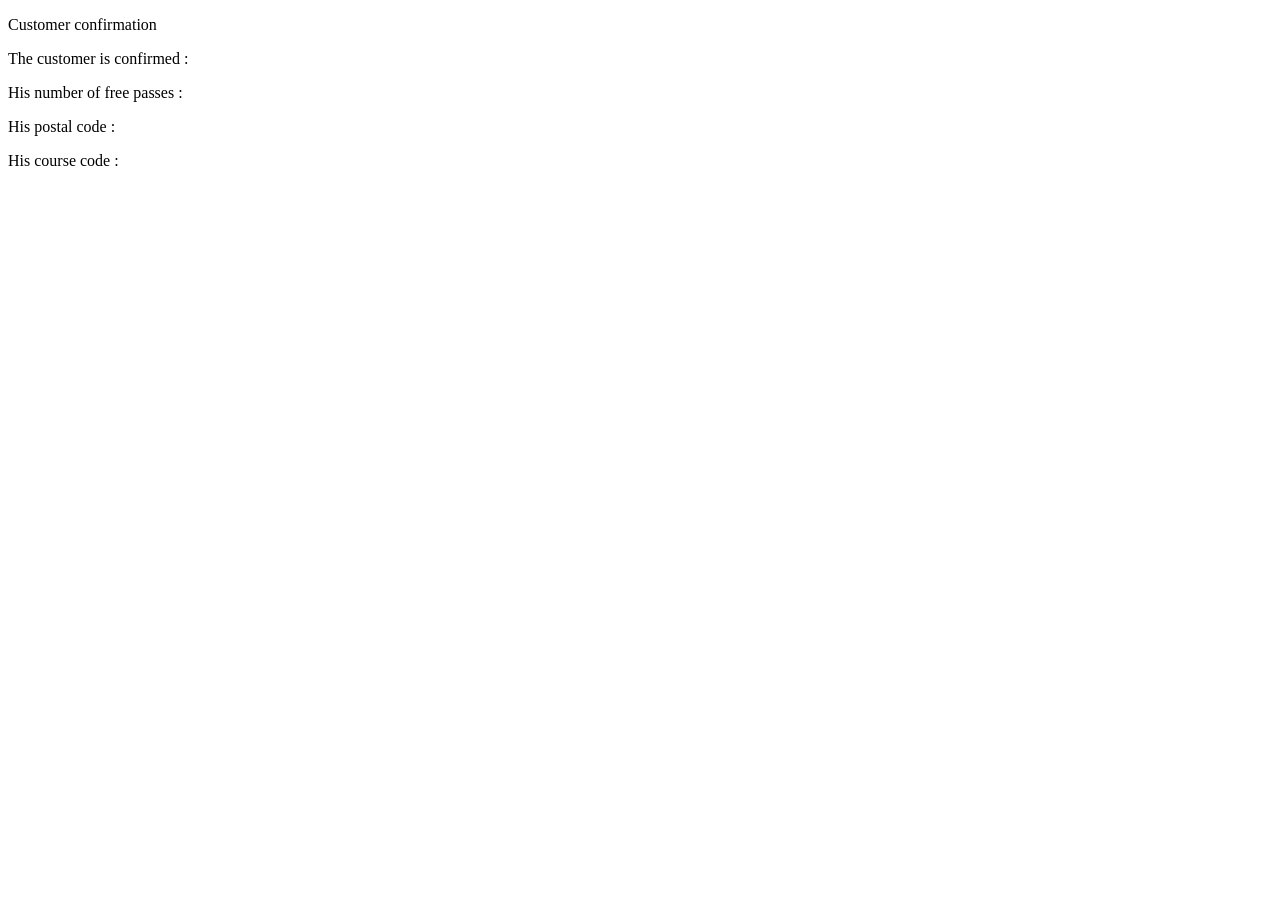
<file: 06-section-6-thymeleaf-mvc/src/main/resources/templates/customer-confirmation.html>
<!DOCTYPE html>
<html lang='en' xmlns:th='http://www.thymeleaf.org'>

<head>
    <meta charset='utf-8'>
    <meta name='viewport' content='width=device-width, initial-scale=1'>
    <title>Customer confirmation</title>
    <link rel='stylesheet' th:href='@{/css/demo.css}' />
</head>

<body>
    <div class="page-container">
        <p class="page-title"> Customer confirmation </p>

        <p class="text-block">The customer is confirmed : <span class="text-highlight" th:text="${customer.firstName + ' - ' + customer.lastName}"></span>
        <p class="text-block">His number of free passes : <span class="text-highlight" th:text="${customer.freePasses}"></span>
        <p class="text-block">His postal code : <span class="text-highlight" th:text="${customer.postalCode}"></span>
        <p class="text-block">His course code : <span class="text-highlight" th:text="${customer.courseCode}"></span>
        </p>
    </div>
</body>

</html>
</file>
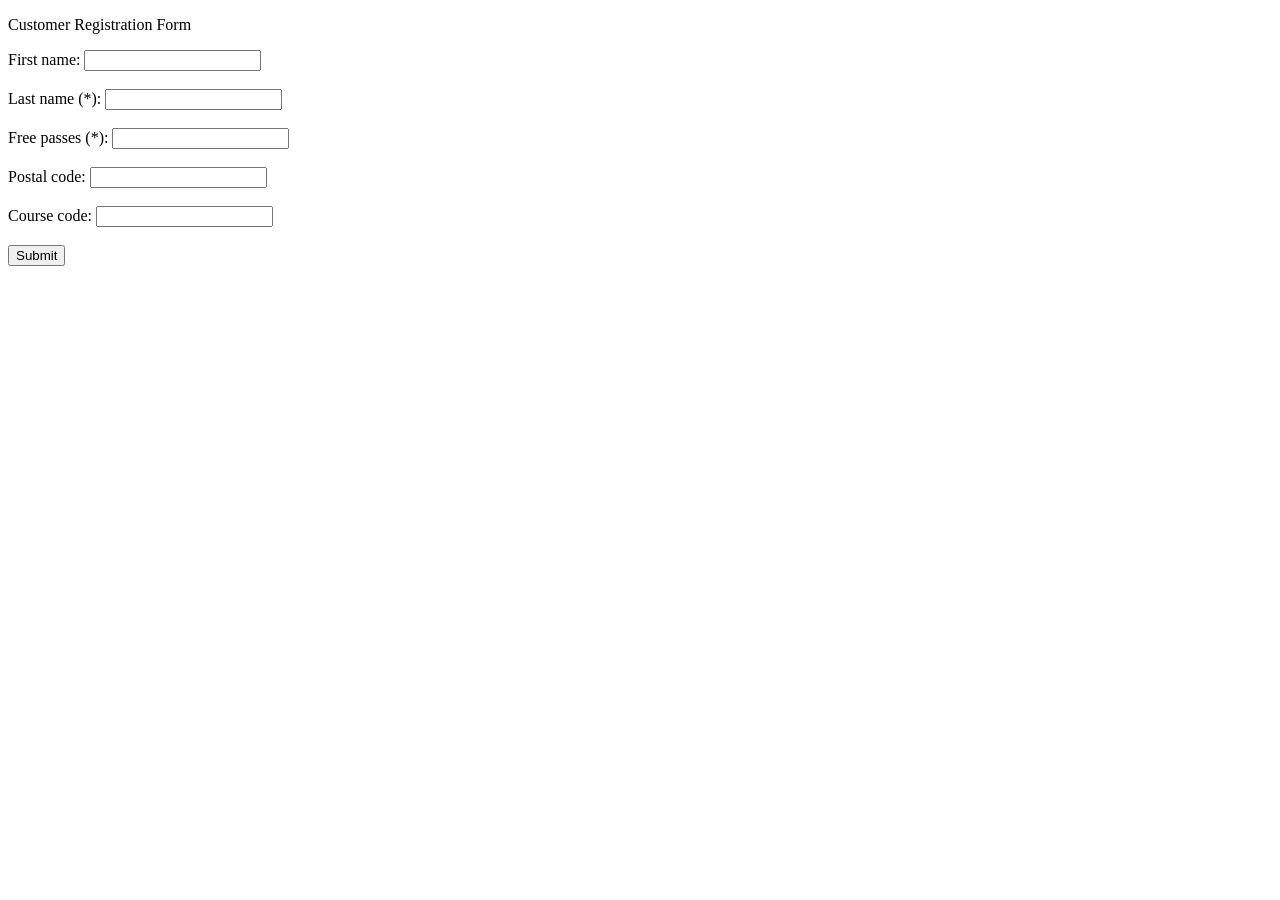
<file: 06-section-6-thymeleaf-mvc/src/main/resources/templates/customer-form.html>
<!DOCTYPE html>
<html lang='en' xmlns="http://www.thymeleaf.org">

<head>
    <meta charset='utf-8'>
    <meta name='viewport' content='width=device-width, initial-scale=1'>
    <title>Customer Registration</title>
    <link rel='stylesheet' th:href='@{/css/demo.css}' />
</head>

<body>
    <div class="page-container">
        <p class="page-title"> Customer Registration Form </p>

        <form th:action="@{/processCustomerForm}" th:object="${customer}" method="POST">

            <div class="form-group">
                <label class="form-label" for="firstName">First name: </label>
                <input class="form-input" type="text" th:field="*{firstName}" />
            </div>
            <br>
            <div class="form-group">
                <label class="form-label" for="lastName">Last name (*): </label>
                <input class="form-input" type="text" th:field="*{lastName}" />
            </div>

            <!-- Add the error message if present -->

            <span th:if="${#fields.hasErrors('lastName')}" th:errors="*{lastName}" class="error"></span>
            <br>
            <div class="form-group">
                <label class="form-label" for="freePasses">Free passes (*): </label>
                <input class="form-input" type="text" th:field="*{freePasses}"  />
            </div>
            <span th:if="${#fields.hasErrors('freePasses')}" th:errors="*{freePasses}" class="error"></span>

            <br>

            <div class="form-group">
                <label class="form-label" for="postalCode">Postal code: </label>
                <input class="form-input" type="text" th:field="*{postalCode}"  />
            </div>
            <span th:if="${#fields.hasErrors('postalCode')}" th:errors="*{postalCode}" class="error"></span>

            <br>
            <div class="form-group">
                <label class="form-label" for="courseCode">Course code: </label>
                <input class="form-input" type="text" th:field="*{courseCode}"  />
            </div>
            <span th:if="${#fields.hasErrors('courseCode')}" th:errors="*{courseCode}" class="error"></span>

            <br>
            <input class="btn btn-primary" type="submit" value="Submit" />
        </form>
    </div>
</body>

</html>
</file>
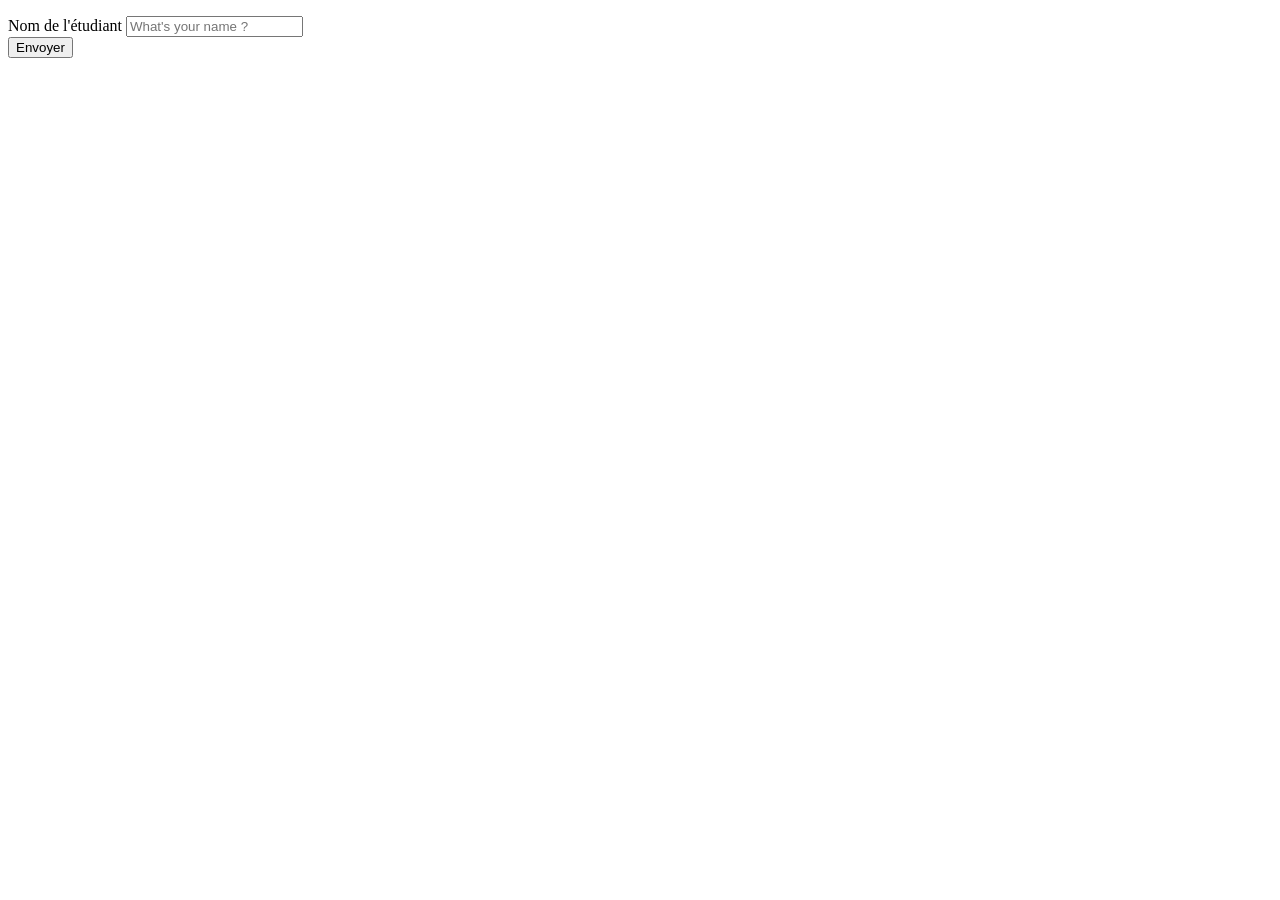
<file: 06-section-6-thymeleaf-mvc/src/main/resources/templates/helloworld-form.html>
<!DOCTYPE html>
<html lang='en' xmlns:th='http://www.thymeleaf.org'>

<head>
    <meta charset='utf-8'>
    <meta name='viewport' content='width=device-width, initial-scale=1'>
    <title>Hello World - Input form</title>
    <!-- * @{...} indicate the root of the /resources/static folder  -->
    <link rel='stylesheet' th:href='@{/css/demo.css}' />
</head>

<body>
    <div class="page-container">
        <p class="page-title" th:text="'Here is the form'"></p>

        <form class="form" th:action="@{/processFormVersionThree}" method="post">
            <div class="form-group">
                <label class="form-label" for="studentName">Nom de l'étudiant</label>
                <input class="form-input" type="text" id="studentName" name="studentName"
                    placeholder="What's your name ?" />
            </div>

            <input class="btn btn-primary" type="submit" value="Envoyer" />
        </form>
    </div>
</body>

</html>
</file>
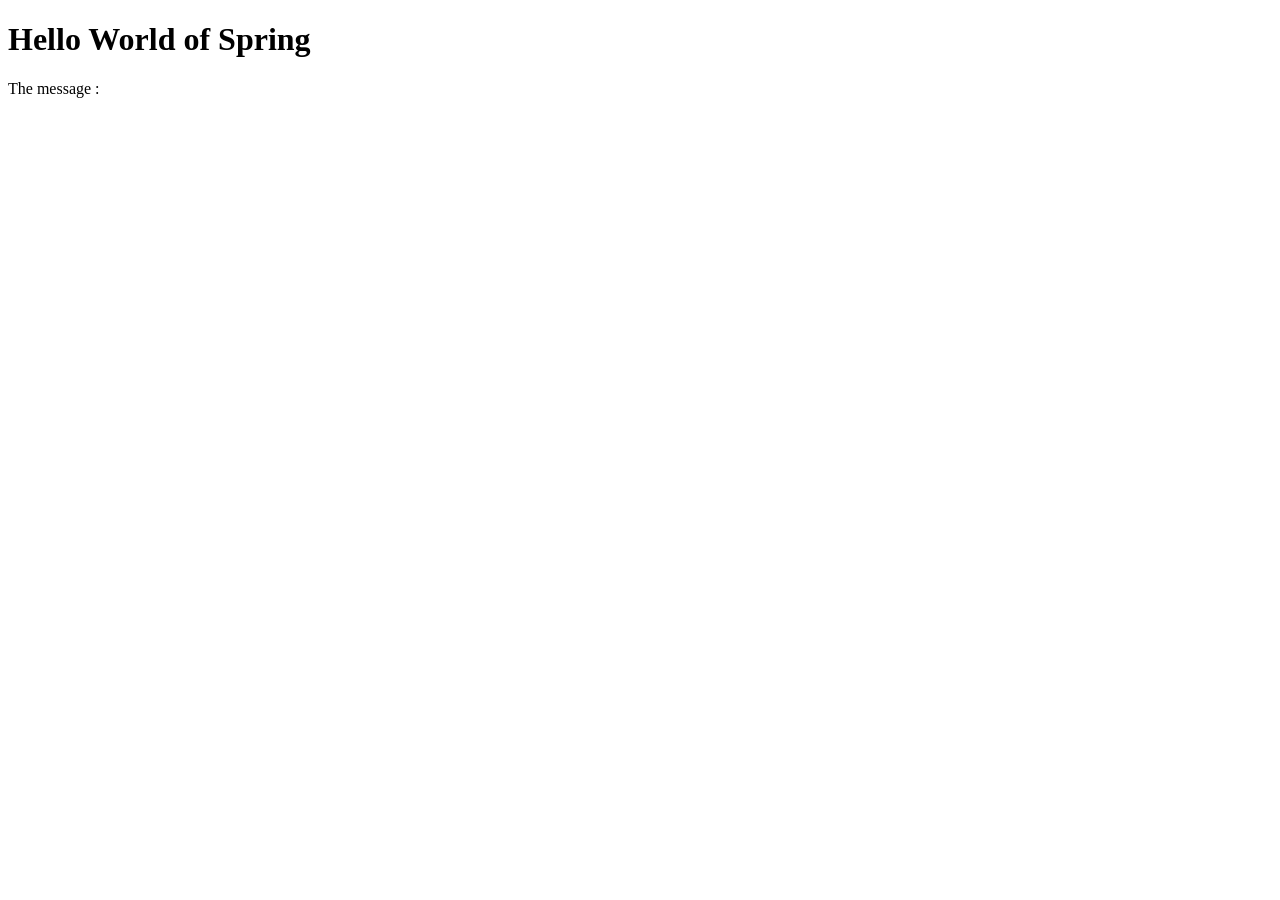
<file: 06-section-6-thymeleaf-mvc/src/main/resources/templates/helloworld.html>
<!DOCTYPE html>
<html lang='en' xmlns:th='http://www.thymeleaf.org'>

<head>
    <meta charset='utf-8'>
    <meta name='viewport' content='width=device-width, initial-scale=1'>
    <title>Hello World</title>
    <!-- * @{...} indicate the root of the /resources/static folder  -->
    <link rel='stylesheet' th:href='@{/css/demo.css}' />
</head>

<body>
    <div class="page-container">
        <h1 class="page-title">Hello World of Spring</h1>

        <p class="text-block">The message : <span class="text-highlight" th:text="${message}"></span></p>
    </div>
</body>

</html>
</file>
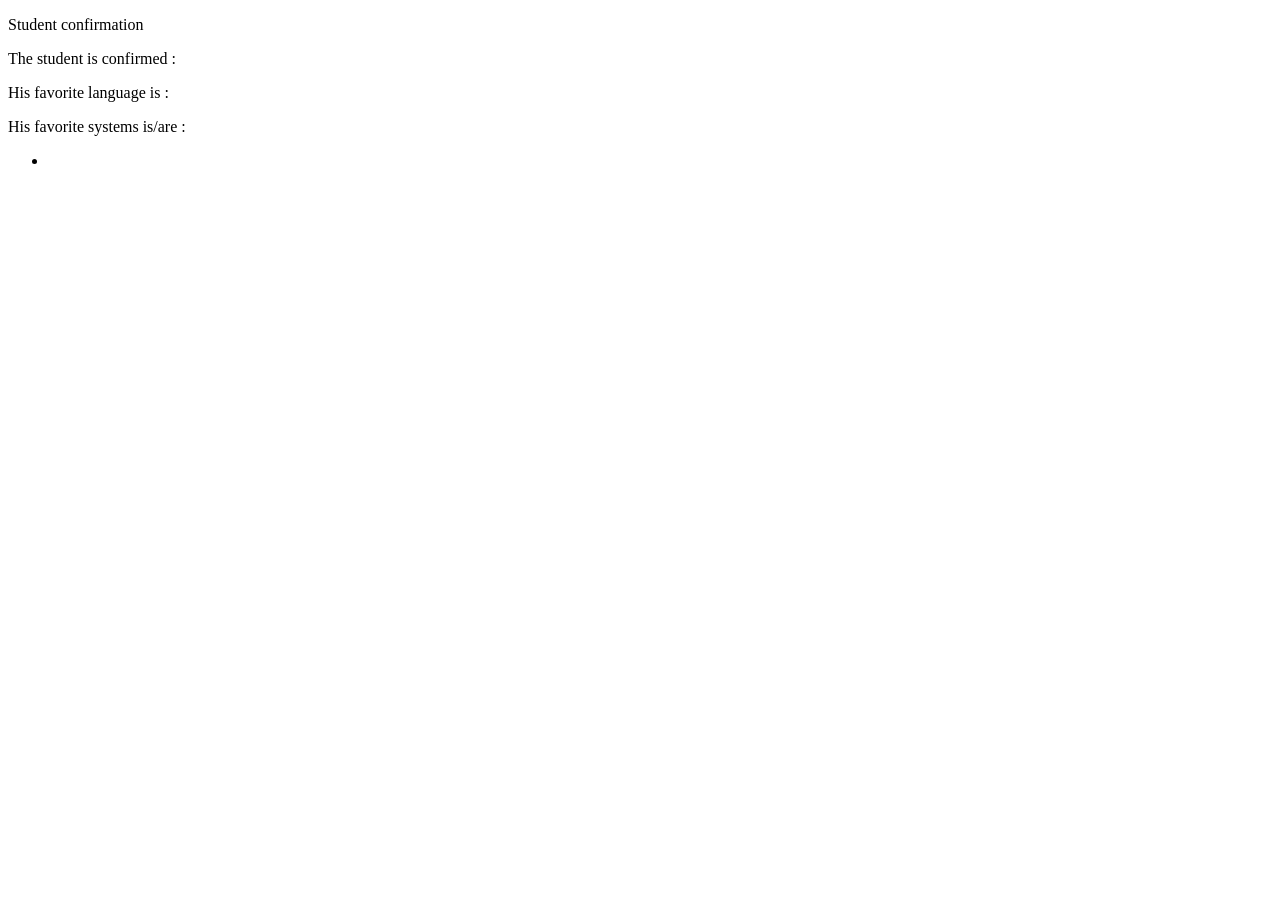
<file: 06-section-6-thymeleaf-mvc/src/main/resources/templates/student-confirmation.html>
<!DOCTYPE html>
<html lang='en' xmlns:th='http://www.thymeleaf.org'>

<head>
    <meta charset='utf-8'>
    <meta name='viewport' content='width=device-width, initial-scale=1'>
    <title>Student confirmation</title>
    <!-- * @{...} indicate the root of the /resources/static folder  -->
    <link rel='stylesheet' th:href='@{/css/demo.css}' />
</head>

<body>
    <div class="page-container">
        <p class="page-title"> Student confirmation </p>

        <p class="text-block">The student is confirmed : <span class="text-highlight"
                th:text="${theStudent.firstName} + ' ' + ${theStudent.lastName} + ' from ' + ${theStudent.country}"></span>
        </p>
        <p class="text-block">His favorite language is : <span class="text-highlight"
                th:text="${theStudent.favoriteLanguage}"></span></p>

        <p class="text-block">His favorite systems is/are : 
            
        <ul>
            <li class="text-highlight" th:each="tempSys : ${theStudent.favoriteSystems}" th:text="${tempSys}"></li>
        </ul>
    </div>
</body>

</html>
</file>
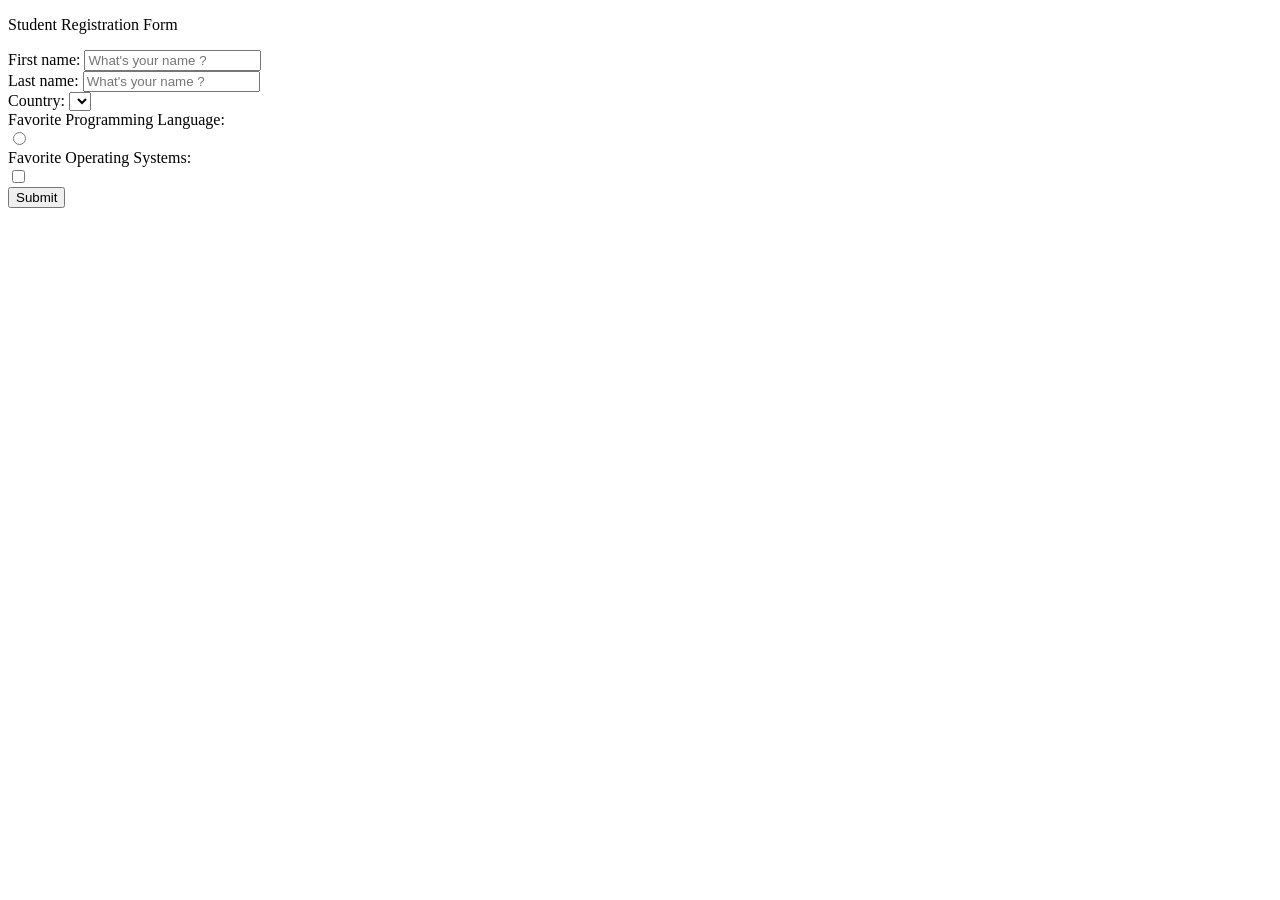
<file: 06-section-6-thymeleaf-mvc/src/main/resources/templates/student-form.html>
<!DOCTYPE html>
<html lang='en' xmlns:th='http://www.thymeleaf.org'>

<head>
    <meta charset='utf-8'>
    <meta name='viewport' content='width=device-width, initial-scale=1'>
    <title>Student registration form</title>
    <!-- * @{...} indicate the root of the /resources/static folder  -->
    <link rel='stylesheet' th:href='@{/css/demo.css}' />
</head>

<body>
    <div class="page-container">
        <p class="page-title"> Student Registration Form </p>

        <!-- !  th:object="${student}" represent the attribute name used in the controller (here "theStudent")   -->
        <form class="form" th:action="@{/processStudentForm}" th:object="${theStudent}" method="post">

            <div class="form-group">
                <!-- !    *{firstName} === ${theStudent.firstName} , it's just a shortcut -->
                <!-- !    Automatically, spring & thymeleaf will use theStudent.getFirstName() to populate this field -->
                <label class="form-label" for="firstName">First name: </label>
                <input class="form-input" type="text" id="firstName" th:field="*{firstName}"
                    placeholder="What's your name ?" />
            </div>

            <div class="form-group">
                <label class="form-label" for="lastName">Last name: </label>
                <input class="form-input" type="text" id="lastName" th:field="*{lastName}"
                    placeholder="What's your name ?" />
            </div>

            <div class="form-group">
                <label class="form-label" for="country">Country: </label>
                <!-- ! th:value is the value that will be passed into de request parameter when submitting the form -->
                <!-- ! To use a loop : th:each, choose the variable over which the loop will iterate "countries" here and
                     ! define the loop temp variable "tempCountry"   -->
                <select class="form-input" id="country" th:field="*{country}">
                    <option th:each="tempCountry : ${countries}" th:value="${tempCountry}" th:text="${tempCountry}">
                    </option>
                </select>
            </div>

            <!--
                ! th:field = field of the java/bean class, used to pre populate the field or to send on the request params/body
                ! th:each = to make loop on a variable, ex : tempSystem : ${operatingSystems}, tempSystem = local loop variable and operatingSystems is the variable on which the loop will iterate
                ! th:value = the value that will be send to the request
                ! th:text = the value that will be show to the user (<p>{{HERE}}</p>)

                ! NB : un <input> est une balise auto-fermante, th:text ne peut donc rien afficher dessus.
                ! Le texte visible doit venir d'un <label> séparé, associé via l'id généré par th:field
                ! (th:field donne un id unique par itération : favoriteLanguage1, favoriteLanguage2, ...).
                ! th:for="${#ids.prev('favoriteLanguage')} permet de récupérer le dernier id généré pour ce champ
            -->
            <div class="form-group">
                <label class="form-label">Favorite Programming Language: </label>
                <div class="form-check-group form-check-group--inline">
                    <div class="form-check" th:each="tempLanguage : ${programmingLanguages}">
                        <input class="form-check-input" type="radio" th:field="*{favoriteLanguage}"
                            th:value="${tempLanguage}" />
                        <label class="form-check-label" th:for="${#ids.prev('favoriteLanguage')}"
                            th:text="${tempLanguage}"></label>
                    </div>
                </div>
            </div>

            <div class="form-group">
                <label class="form-label">Favorite Operating Systems: </label>
                <div class="form-check-group form-check-group--inline">
                    <div class="form-check" th:each="tempSystem : ${operatingSystems}">
                        <input class="form-check-input" type="checkbox" th:field="*{favoriteSystems}"
                            th:value="${tempSystem}" />
                        <label class="form-check-label" th:for="${#ids.prev('favoriteSystems')}"
                            th:text="${tempSystem}"></label>
                    </div>
                </div>
            </div>

            <input class="btn btn-primary" type="submit" value="Submit" />
        </form>
    </div>
</body>

</html>
</file>
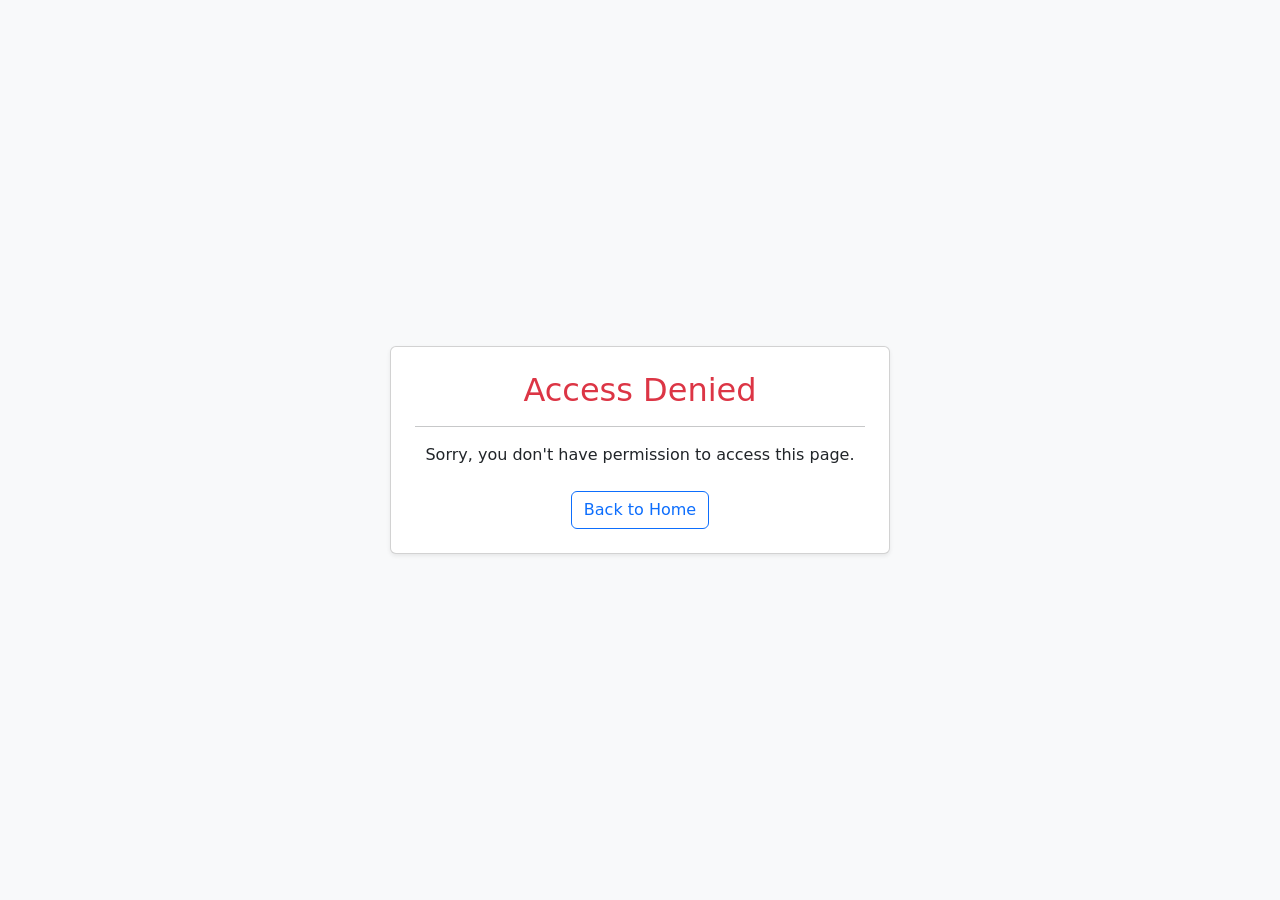
<file: 08-section-8-spring-boot-mvc-security/src/main/resources/templates/access-denied.html>
<!DOCTYPE html>
<html lang='en' 
    xmlns:th="http://www.thymeleaf.org"
    xmlns:sec="http://www.thymeleaf.org/extras/spring-security"
    >

<head>
    <meta charset='utf-8'>
    <meta name='viewport' content='width=device-width, initial-scale=1'>
    <title>Access Denied</title>
    <link href="https://cdn.jsdelivr.net/npm/bootstrap@5.3.8/dist/css/bootstrap.min.css" rel="stylesheet"
        integrity="sha384-sRIl4kxILFvY47J16cr9ZwB07vP4J8+LH7qKQnuqkuIAvNWLzeN8tE5YBujZqJLB" crossorigin="anonymous">
</head>

<body class="bg-light">
    <div class="container d-flex justify-content-center align-items-center" style="min-height: 100vh;">
        <div class="card shadow-sm text-center" style="width: 100%; max-width: 500px;">
            <div class="card-body p-4">
                <h2 class="card-title mb-3 text-danger">Access Denied</h2>
                <hr>
                <p class="card-text mb-4">Sorry, you don't have permission to access this page.</p>

                <a href="#" th:href="@{/}" class="btn btn-outline-primary">Back to Home</a>

            </div>
        </div>
    </div>
</body>

</html>
</file>
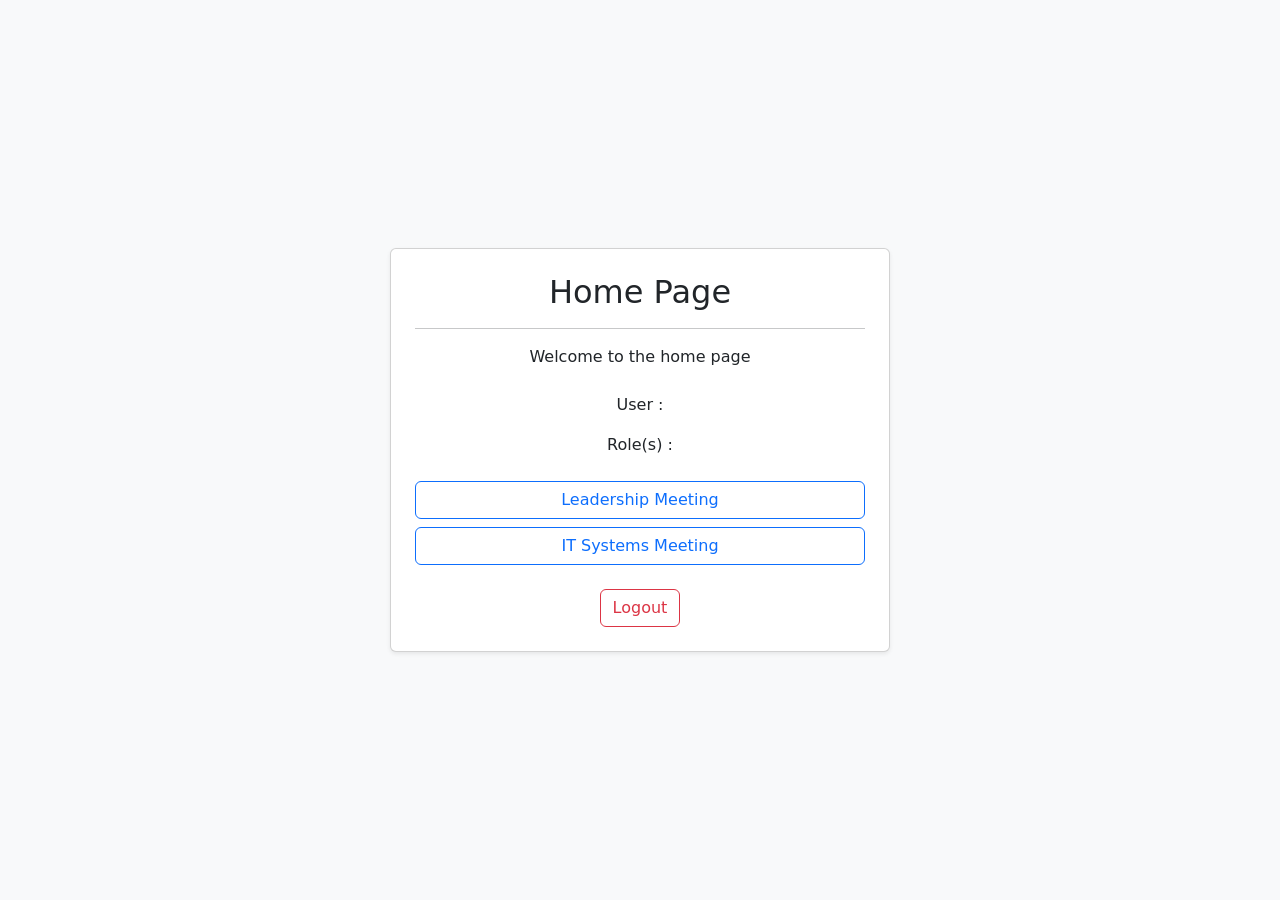
<file: 08-section-8-spring-boot-mvc-security/src/main/resources/templates/home.html>
<!DOCTYPE html>
<html lang='en' xmlns:th="http://www.thymeleaf.org" xmlns:sec="http://www.thymeleaf.org/extras/spring-security">

<head>
    <meta charset='utf-8'>
    <meta name='viewport' content='width=device-width, initial-scale=1'>
    <title>Home</title>
    <link href="https://cdn.jsdelivr.net/npm/bootstrap@5.3.8/dist/css/bootstrap.min.css" rel="stylesheet"
        integrity="sha384-sRIl4kxILFvY47J16cr9ZwB07vP4J8+LH7qKQnuqkuIAvNWLzeN8tE5YBujZqJLB" crossorigin="anonymous">
</head>

<body class="bg-light">
    <div class="container d-flex justify-content-center align-items-center" style="min-height: 100vh;">
        <div class="card shadow-sm text-center" style="width: 100%; max-width: 500px;">
            <div class="card-body p-4">
                <h2 class="card-title mb-3">Home Page</h2>
                <hr>
                <p class="card-text mb-4">Welcome to the home page</p>

                <div class="mb-4">
                    <p class="card-text">User : <span class="text-hl" sec:authentication="principal.username"></span>
                    </p>
                    <p class="card-text">Role(s) : <span class="text-hl"
                            sec:authentication="principal.authorities"></span></p>
                </div>
                <!-- ! ! we can use sec:authentication to get session & authentication infos -->
                <!-- ! ! we can use sec:authorize to display or not tags using authentication informations, as user roles  (sec:authorize="hasRole('MANAGER')")-->

                <nav class="d-grid gap-2 mb-4">
                    <a sec:authorize="hasRole('MANAGER')" th:href="@{/leaders}"
                        class="btn btn-outline-primary">Leadership Meeting</a>
                    <a sec:authorize="hasRole('ADMIN')" th:href="@{/systems}" class="btn btn-outline-primary">IT Systems
                        Meeting</a>
                </nav>

                <form action="#" th:action="@{/logout}" method="post">
                    <button type="submit" class="btn btn-outline-danger">Logout</button>
                </form>
            </div>
        </div>
    </div>
</body>

</html>
</file>
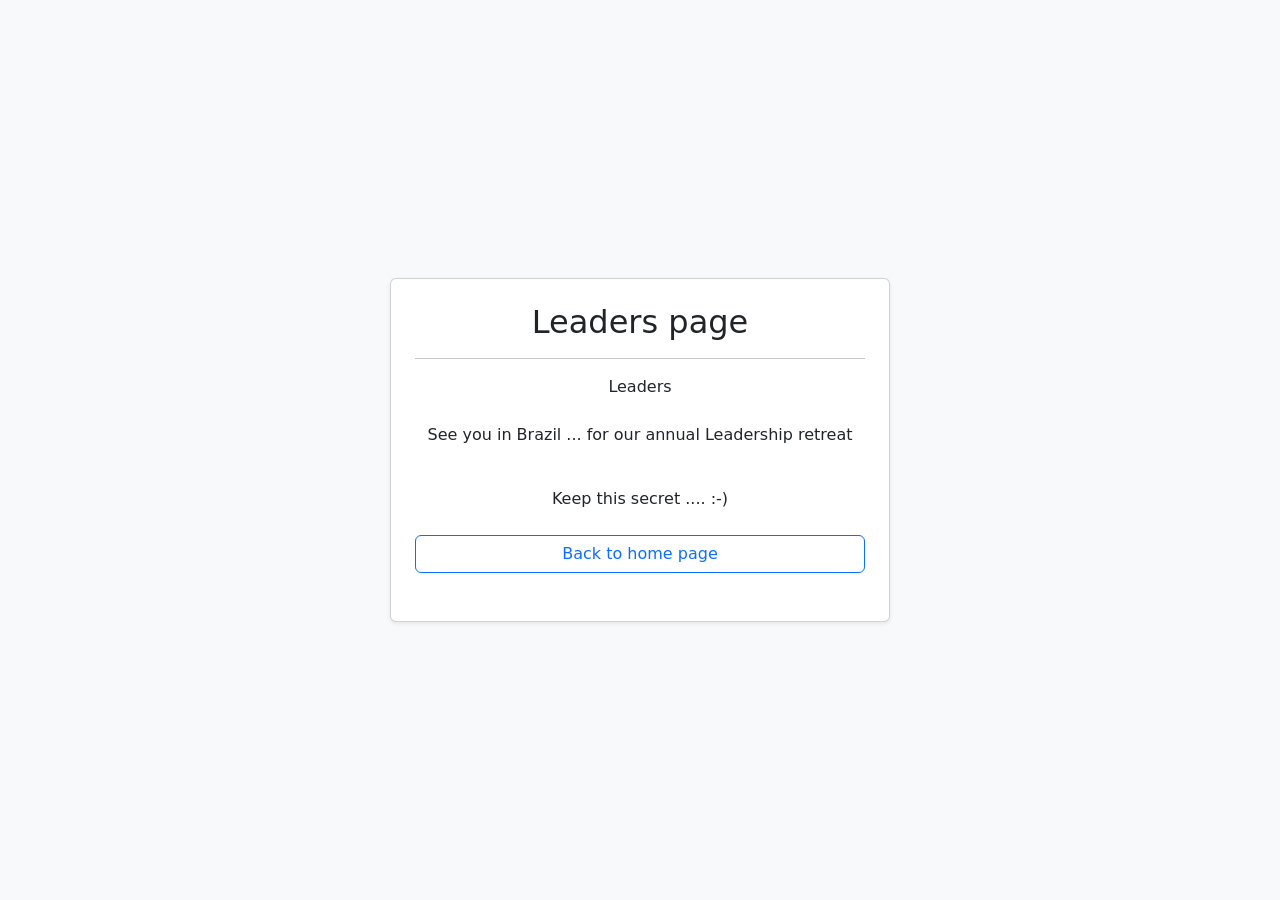
<file: 08-section-8-spring-boot-mvc-security/src/main/resources/templates/leaders.html>
<!DOCTYPE html>
<html lang='en' xmlns:th="http://www.thymeleaf.org" xmlns:sec="http://www.thymeleaf.org/extras/spring-security">

<head>
    <meta charset='utf-8'>
    <meta name='viewport' content='width=device-width, initial-scale=1'>
    <title>Leaders</title>
    <link href="https://cdn.jsdelivr.net/npm/bootstrap@5.3.8/dist/css/bootstrap.min.css" rel="stylesheet"
        integrity="sha384-sRIl4kxILFvY47J16cr9ZwB07vP4J8+LH7qKQnuqkuIAvNWLzeN8tE5YBujZqJLB" crossorigin="anonymous">
</head>

<body class="bg-light">
    <div class="container d-flex justify-content-center align-items-center" style="min-height: 100vh;">
        <div class="card shadow-sm text-center" style="width: 100%; max-width: 500px;">
            <div class="card-body p-4">
                <h2 class="card-title mb-3">Leaders page</h2>
                <hr>
                <p class="card-text mb-4">Leaders</p>

                <div class="mb-4">
                    <p class="card-text">See you in Brazil ... for our annual Leadership retreat</span></p>
                    <br>
                    <p class="card-text">Keep this secret .... :-)</span></p>
                </div>

                <nav class="d-grid gap-2 mb-4">
                    <a th:href="@{/}" class="btn btn-outline-primary">Back to home page</a>
                </nav>
            </div>
        </div>
    </div>
</body>

</html>
</file>
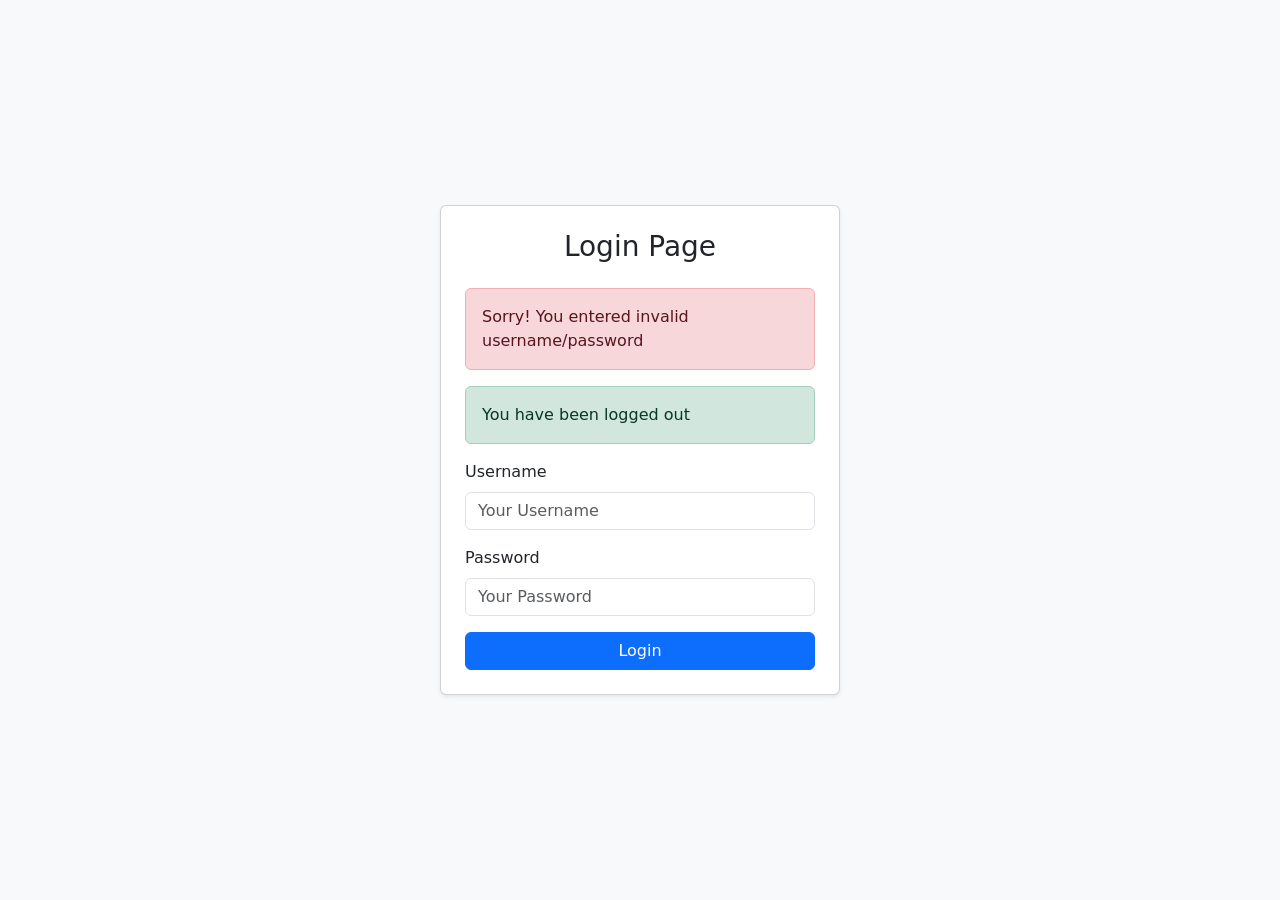
<file: 08-section-8-spring-boot-mvc-security/src/main/resources/templates/plain-login.html>
<!DOCTYPE html>
<html lang='en' xmlns="http://www.thymeleaf.org">

<head>
    <meta charset='utf-8'>
    <meta name='viewport' content='width=device-width, initial-scale=1'>
    <title>Login</title>
    <link href="https://cdn.jsdelivr.net/npm/bootstrap@5.3.8/dist/css/bootstrap.min.css" rel="stylesheet"
        integrity="sha384-sRIl4kxILFvY47J16cr9ZwB07vP4J8+LH7qKQnuqkuIAvNWLzeN8tE5YBujZqJLB" crossorigin="anonymous">
</head>

<body class="bg-light">
    <div class="container d-flex justify-content-center align-items-center" style="min-height: 100vh;">
        <div class="card shadow-sm" style="width: 100%; max-width: 400px;">
            <div class="card-body p-4">
                <h3 class="card-title text-center mb-4">Login Page</h3>

                <form action="#" th:action="@{/authenticate}" method="POST">

                    <div class="alert alert-danger" th:if="${param.error}">
                        Sorry! You entered invalid username/password
                    </div>

                    <div class="alert alert-success" th:if="${param.logout}">
                        You have been logged out
                    </div>
                    
                    <div class="mb-3">
                        <label for="username" class="form-label">Username</label>
                        <input id="username" type="text" name="username" class="form-control"
                            placeholder="Your Username" />
                    </div>

                    <div class="mb-3">
                        <label for="password" class="form-label">Password</label>
                        <input id="password" type="password" name="password" class="form-control"
                            placeholder="Your Password" />
                    </div>

                    <button type="submit" class="btn btn-primary w-100">Login</button>

                </form>
            </div>
        </div>
    </div>
</body>

</html>
</file>
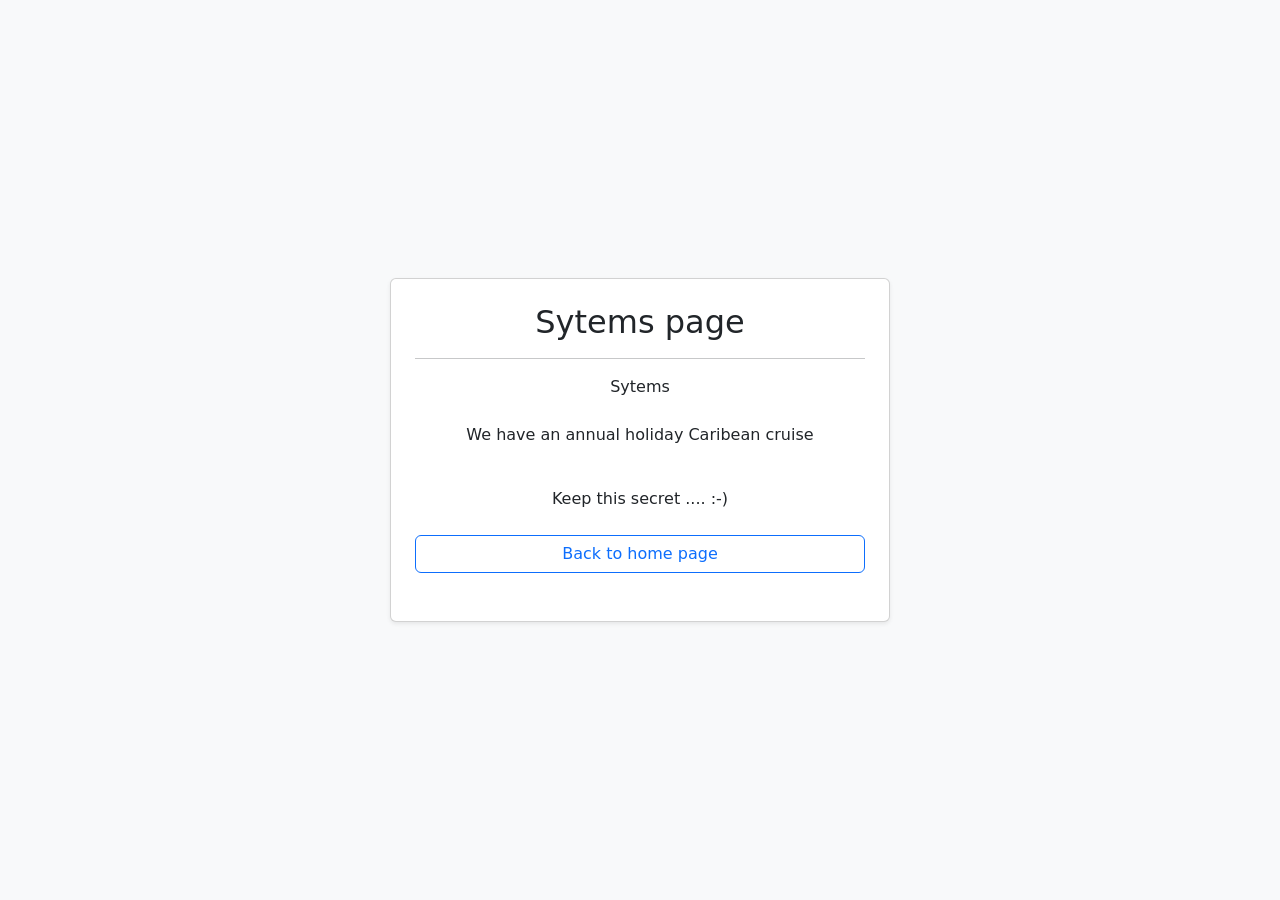
<file: 08-section-8-spring-boot-mvc-security/src/main/resources/templates/systems.html>
<!DOCTYPE html>
<html lang='en' xmlns:th="http://www.thymeleaf.org" xmlns:sec="http://www.thymeleaf.org/extras/spring-security">

<head>
    <meta charset='utf-8'>
    <meta name='viewport' content='width=device-width, initial-scale=1'>
    <title>Sytems</title>
    <link href="https://cdn.jsdelivr.net/npm/bootstrap@5.3.8/dist/css/bootstrap.min.css" rel="stylesheet"
        integrity="sha384-sRIl4kxILFvY47J16cr9ZwB07vP4J8+LH7qKQnuqkuIAvNWLzeN8tE5YBujZqJLB" crossorigin="anonymous">
</head>

<body class="bg-light">
    <div class="container d-flex justify-content-center align-items-center" style="min-height: 100vh;">
        <div class="card shadow-sm text-center" style="width: 100%; max-width: 500px;">
            <div class="card-body p-4">
                <h2 class="card-title mb-3">Sytems page</h2>
                <hr>
                <p class="card-text mb-4">Sytems</p>

                <div class="mb-4">
                    <p class="card-text">We have an annual holiday Caribean cruise</span></p>
                    <br>
                    <p class="card-text">Keep this secret .... :-)</span></p>
                </div>

                <nav class="d-grid gap-2 mb-4">
                    <a th:href="@{/}" class="btn btn-outline-primary">Back to home page</a>
                </nav>
            </div>
        </div>
    </div>
</body>

</html>
</file>
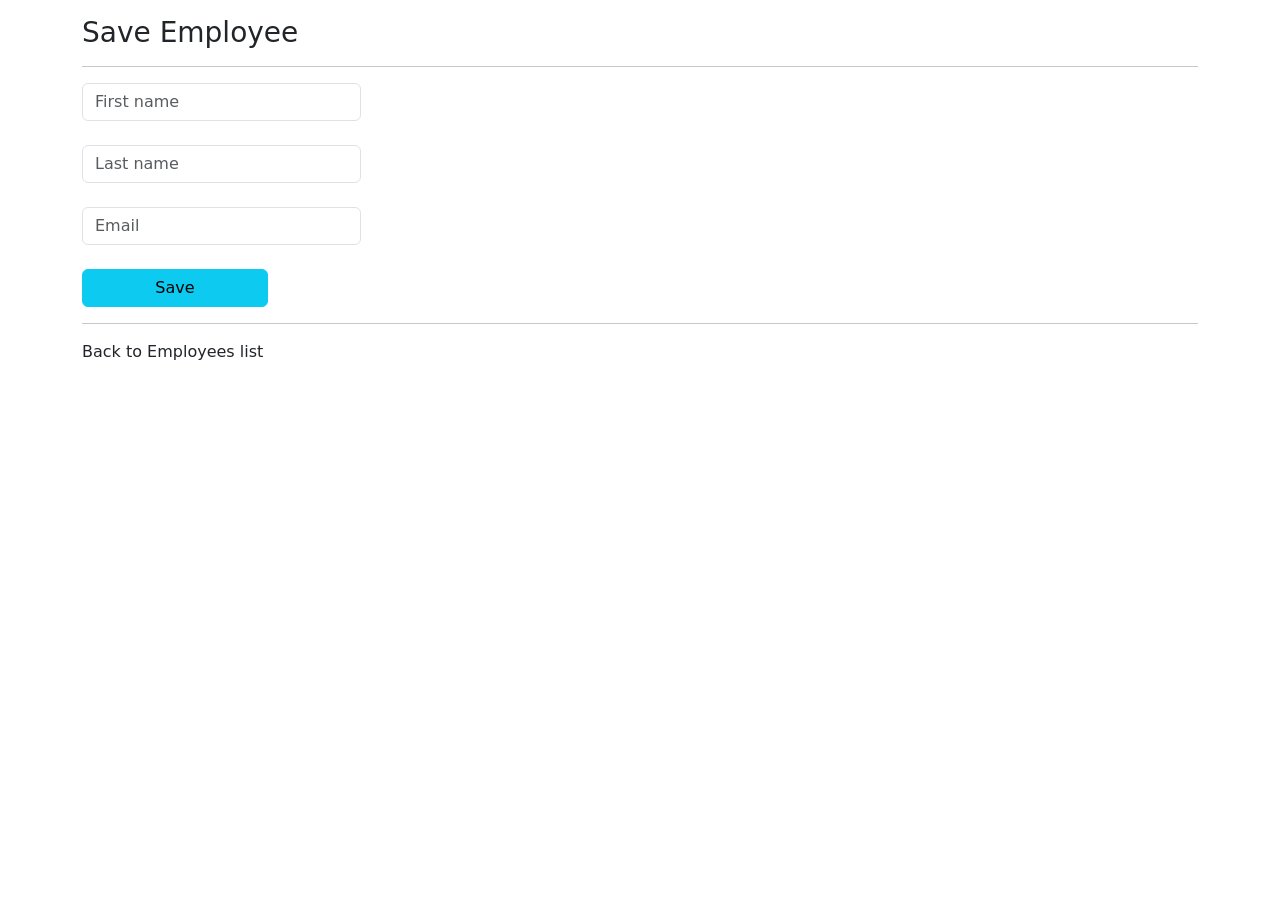
<file: 07-section-7-spring-boot-spring-mvc-crud/src/main/resources/templates/employees/employees-form.html>
<!DOCTYPE html>
<html lang='en' xmlns="http://www.thymeleaf.org">

<head>
    <meta charset='utf-8'>
    <meta name="viewport" content="width=device-width, initial-scale=1">
    <title>Employee directory</title>
    <link href="https://cdn.jsdelivr.net/npm/bootstrap@5.3.8/dist/css/bootstrap.min.css" rel="stylesheet"
        integrity="sha384-sRIl4kxILFvY47J16cr9ZwB07vP4J8+LH7qKQnuqkuIAvNWLzeN8tE5YBujZqJLB" crossorigin="anonymous">
</head>

<body>
    <div class="container mt-3">

        <h3>Save Employee</h3>
        <hr>

        <form action="#" th:action="@{/employees/save}" th:object="${employee}" method="post">

            <input hidden type="text" th:field="*{id}"/>

            <input  type="text" th:field="*{firstName}" class="form-control mb-4 w-25" placeholder="First name"/>

            <input  type="text" th:field="*{lastName}" class="form-control mb-4 w-25" placeholder="Last name"/>

            <input type="text" th:field="*{email}" class="form-control mb-4 w-25" placeholder="Email"/>

            <button type="submit" class="btn btn-info col-2">Save</button>

        </form>

        <hr>
        <a th:href="@{/employees/list}">Back to Employees list</a>
    

    </div>
</body>

</html>
</file>
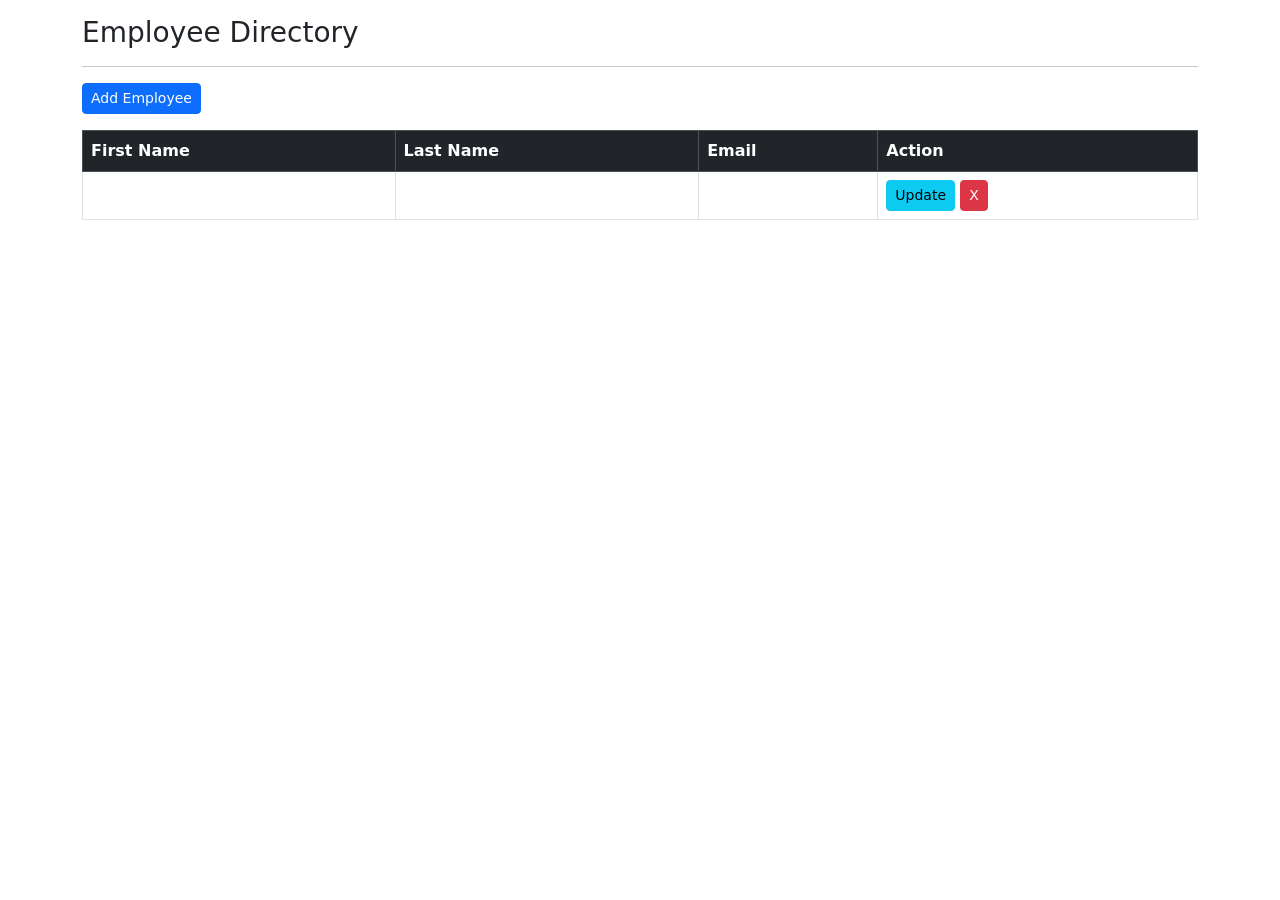
<file: 07-section-7-spring-boot-spring-mvc-crud/src/main/resources/templates/employees/list-employees.html>
<!DOCTYPE html>
<html lang='en' xmlns="http://www.thymeleaf.org">

<head>
    <meta charset='utf-8'>
    <meta name="viewport" content="width=device-width, initial-scale=1">
    <title>Employee directory</title>
    <link href="https://cdn.jsdelivr.net/npm/bootstrap@5.3.8/dist/css/bootstrap.min.css" rel="stylesheet"
        integrity="sha384-sRIl4kxILFvY47J16cr9ZwB07vP4J8+LH7qKQnuqkuIAvNWLzeN8tE5YBujZqJLB" crossorigin="anonymous">
</head>

<body>
    <div class="container mt-3">

        <h3>Employee Directory</h3>
        <hr>

        <!-- ! Reminder : @ indicate the project root (controller)-->
        <a class="btn btn-primary btn-sm mb-3" th:href="@{/employees/showFormForAdd}">
            Add Employee
        </a>

        <table class="table table-bordered table-stripe">
            <thead class="table-dark">
                <tr>
                    <th>First Name</th>
                    <th>Last Name</th>
                    <th>Email</th>
                    <th>Action</th>
                </tr>
            </thead>

            <tbody>
                <tr th:each="employee : ${employees}">
                    <td th:text="${employee.firstName}"></td>
                    <td th:text="${employee.lastName}"></td>
                    <td th:text="${employee.email}"></td>
                    <td>
                        <a class="btn btn-info btn-sm"
                            th:href="@{/employees/showFormForUpdate(employeeId=${employee.id})}">Update</a>
                        <a 
                            class="btn btn-danger btn-sm"
                            th:href="@{/employees/delete(employeeId=${employee.id})}"
                            onclick="if (!(confirm('Are you sure you want to delete this employee?'))) return false"
                            >X</a>
                    </td>
                </tr>
            </tbody>
        </table>

    </div>
</body>

</html>
</file>
